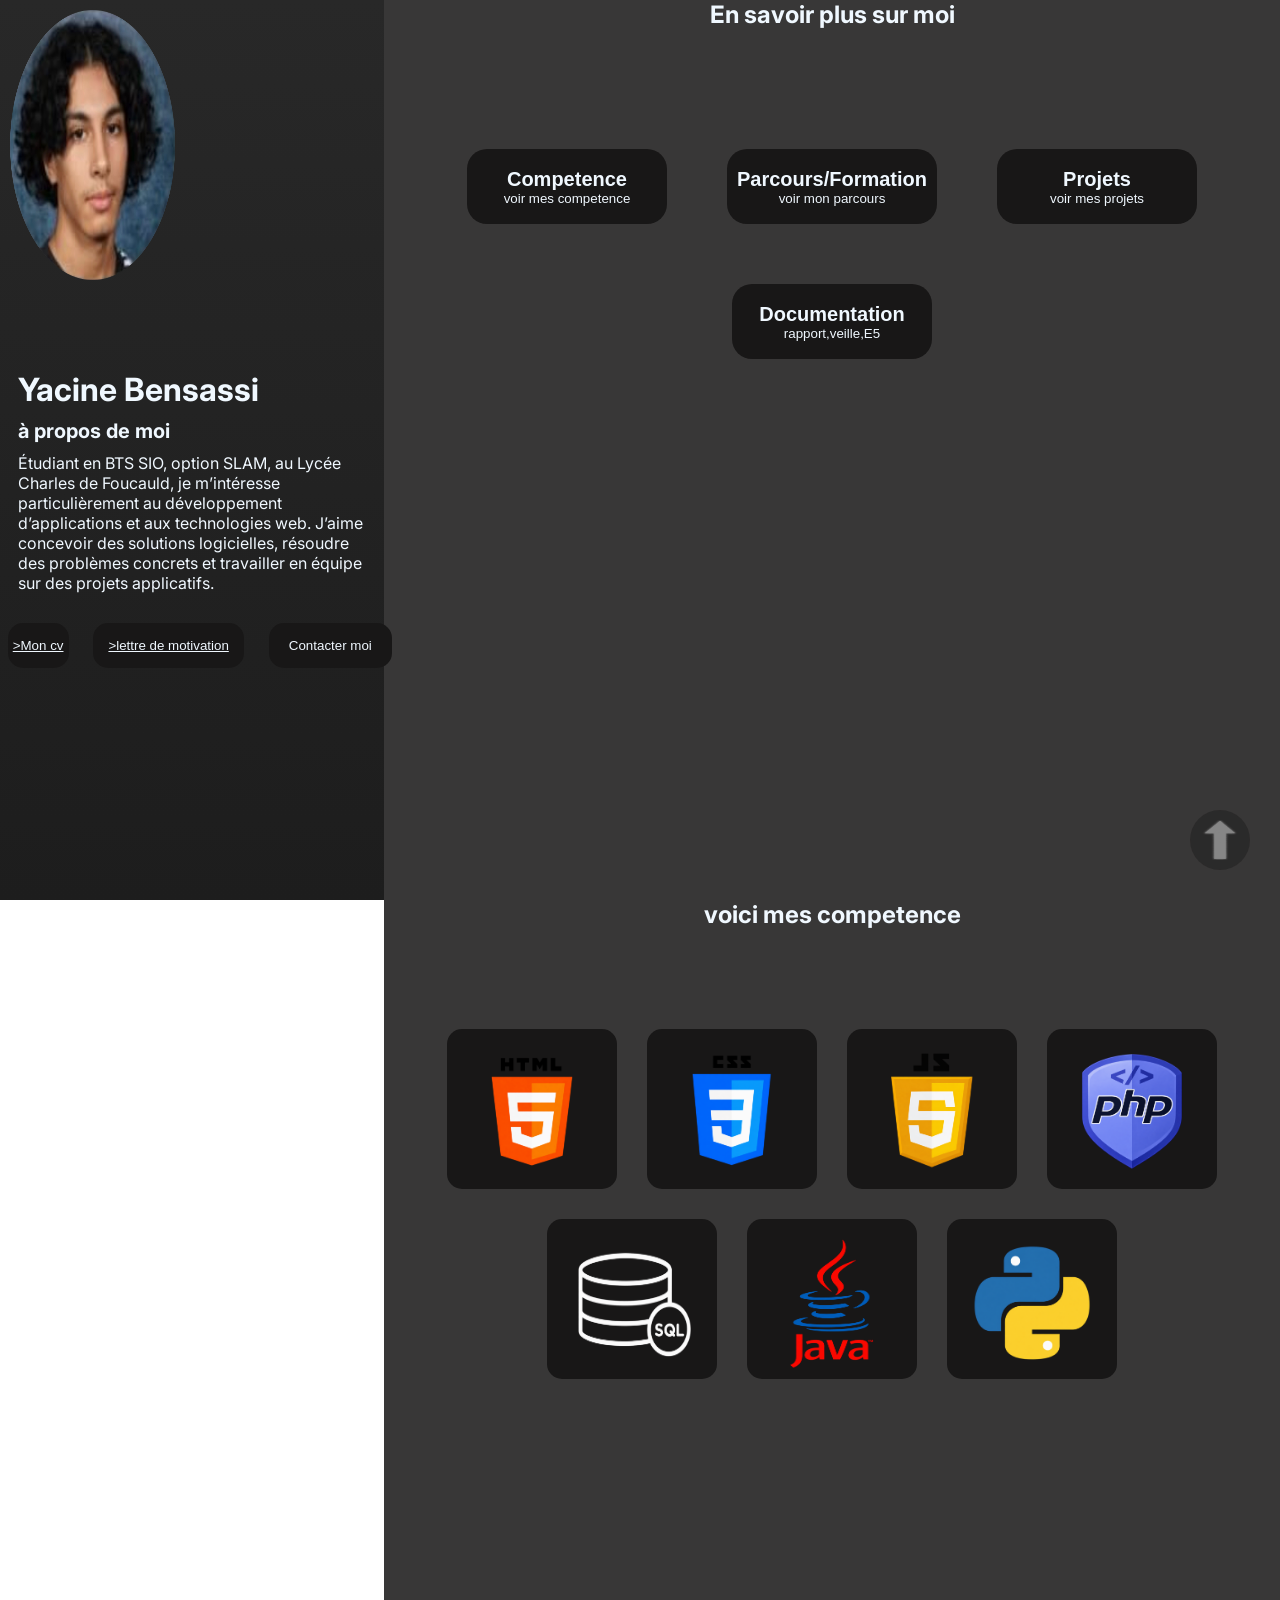
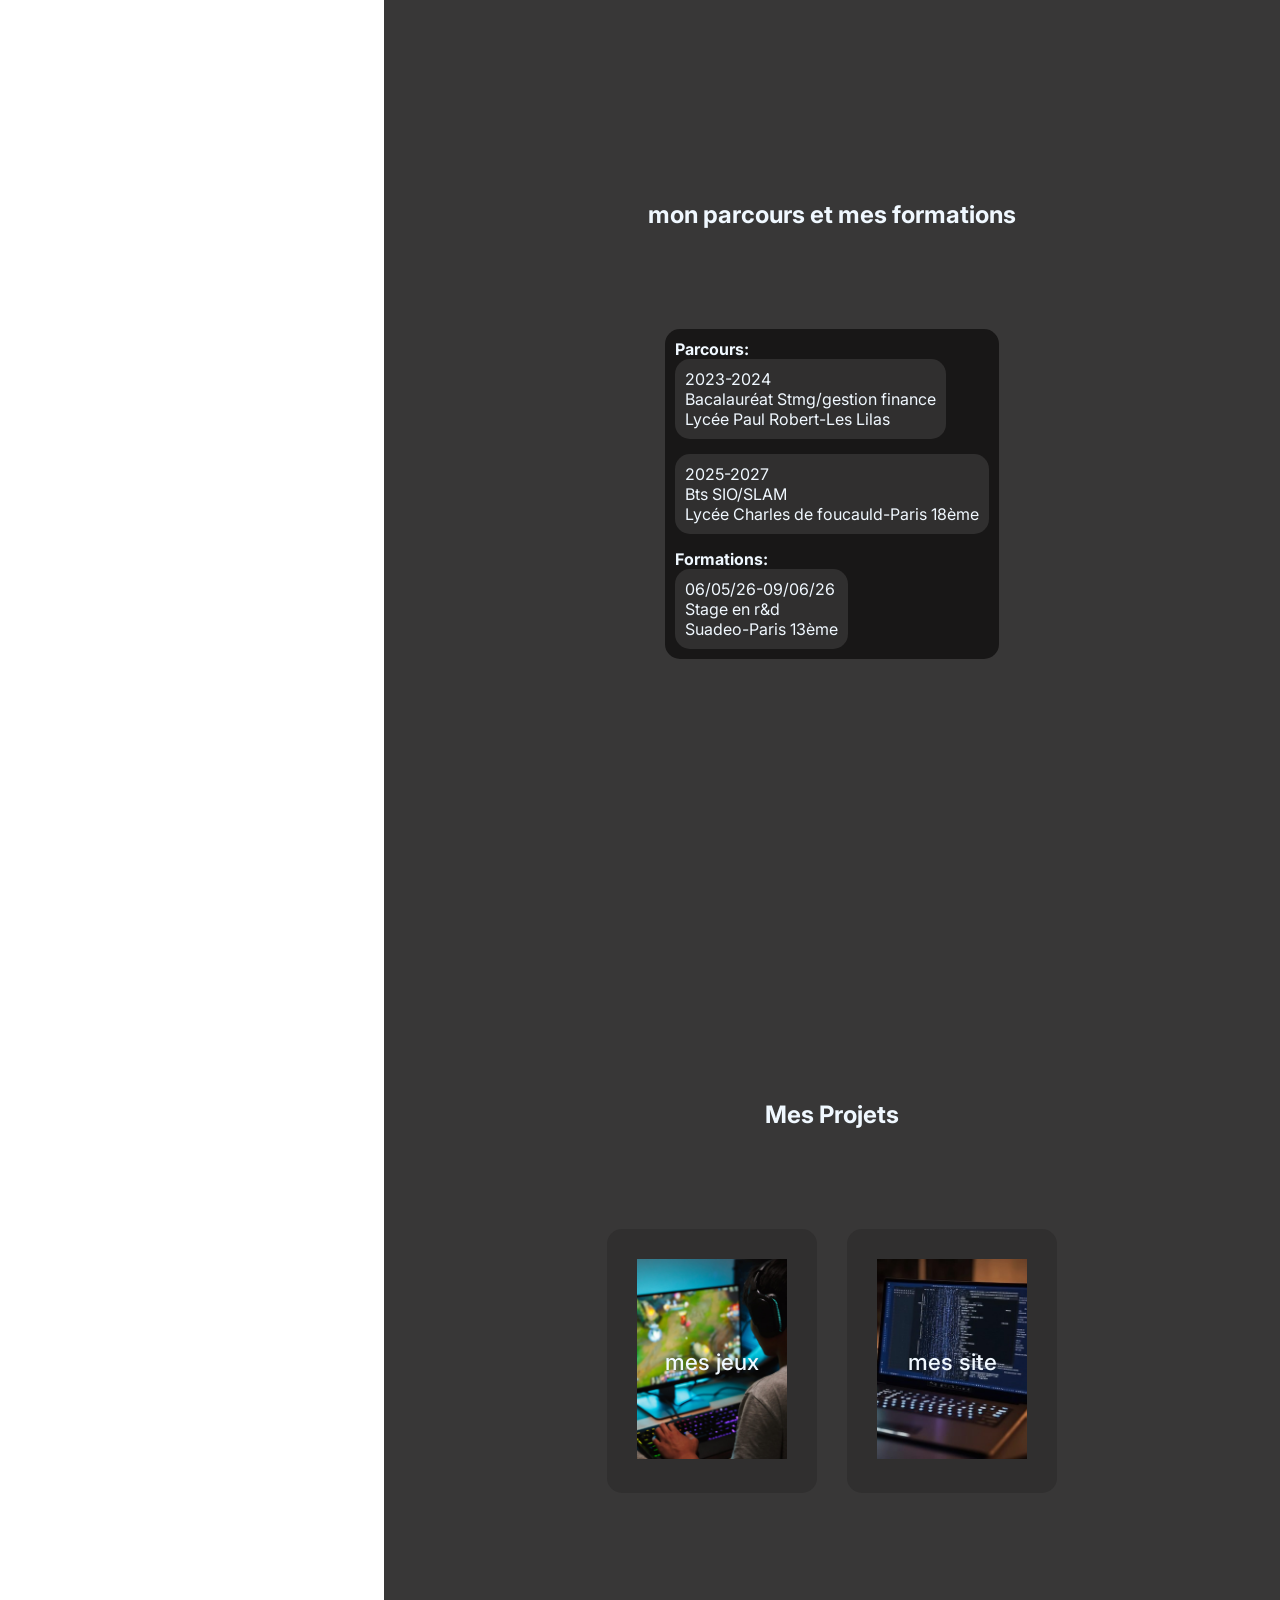
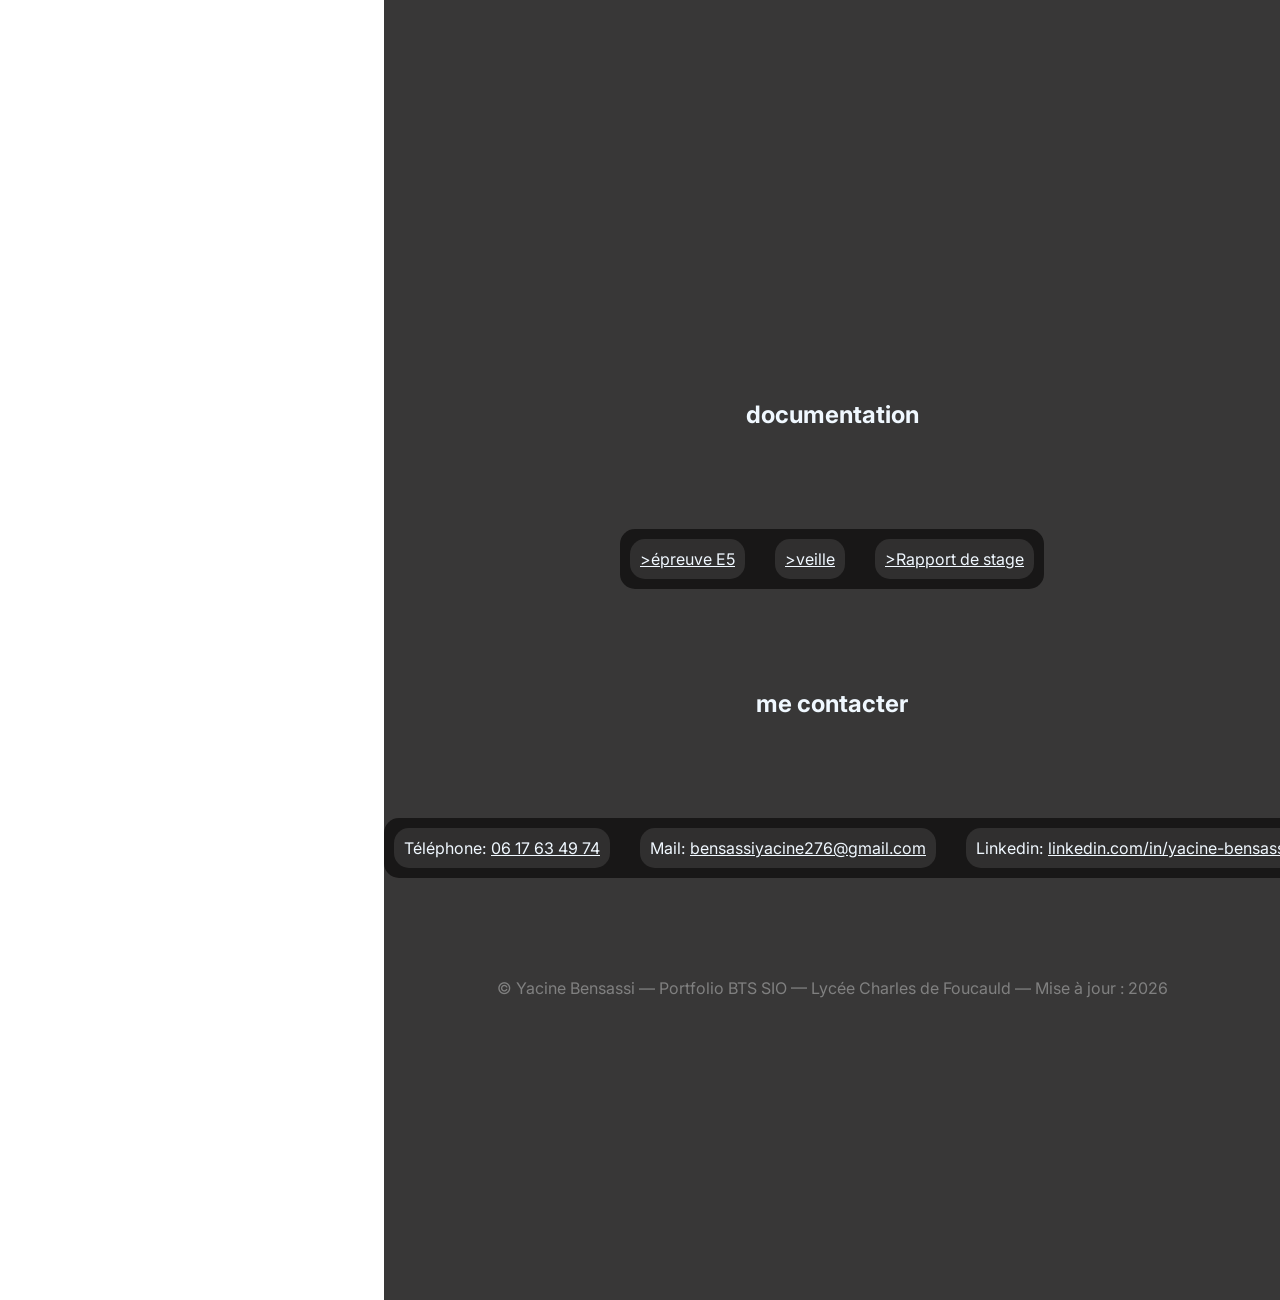
<file: docs/index.html>
<!DOCTYPE html>
<html><head>
        <meta charset="UTF-8">
        <title>Mon portfolio</title>
        <meta name="description" content="Mon portfolio etudiant">
        <meta name="viewport" content="width=device-width, initial-scale=1.0">
        <link rel="stylesheet" href="styles/styles.css" type="text/css">
    </head>
    <body>
        <div class="slider">
            <img src="img/photo yacine.png" class="slider-background" >
            <div class="slider-content">
                     <h1> Yacine Bensassi</h1>
                         <h2> à propos de moi</h2>
                             <p> Étudiant en BTS SIO, option SLAM, au Lycée Charles de Foucauld, je m’intéresse particulièrement au développement d’applications et aux technologies web. J’aime concevoir des solutions logicielles, résoudre des problèmes concrets et travailler en équipe sur des projets applicatifs.</p>
                                <div class="btslider">
                                    <div class="btcv">
                                        <button>
                                               <a href="document/Curiculum Vitae.pdf" download="" target="_blank" rel="noopener">>Mon cv </a>
                                        </button>
                                    </div>
                                    <div class="btlettre">
                                      <button>
                                        <a href="document/lettre de motivation.pdf" download="" target="_blank" rel="noopener">>lettre de motivation</a>
                                      </button>
                                    </div>
                                  <div class="btcontact">
                                        <button id="voir-contact">
                                          <span>Contacter moi</span>
                                        </button> 
                                  </div>
                                </div>
        </div>
    </div>
        <div class="content">
            <h3>En savoir plus sur moi</h3>
           <section id="acceuil">
            <div class="btcontent">
            <div class="btcompetence">
             <button id="voir-competence">
                 <span>Competence</span>
                 <p>voir mes competence</p>
                </button>
            </div>
            <div class="btparcours">
                <button id="voir-parcours">
                    <span>Parcours/Formation</span>
                    <p>voir mon parcours</p>
                </button>
            </div>
            <div class="btprojets">
                <button id="voir-projet">
                    <span>Projets</span>
                    <p>voir mes projets</p>
                </button>

            </div>
             <div class="btdocumentation">
                <button id="voir-doc">
                    <span>Documentation</span>
                    <p>rapport,veille,E5</p>
                </button>
            </div>
          </div>
          </section>
        </div>
        <div class="competence">
            <section id="secompetence">
             <h3>voici mes competence</h3>
            <div class="imgcompetence">
             <div class="imghtml">
                <img src="img/HTML.png" alt="HTML">
             </div>
             <div class="imgcss">
                <img src="img/css.png" alt="CSS">
             </div>
             <div class="imgjs">
                <img src="img/JS.png" alt="JavaScript">
             </div>
             <div class="imgphp">
                 <img src="img/php.png" alt="PHP">
             </div>
             <div class="imgmysql">
                <img src="img/mysql.png" alt="MySQL">
             </div>
             <div class="imgjava">
                <img src="img/java.png" alt="Java">
             </div>
             <div class="imgpython">
                <img src="img/python.png" alt="Python">
             </div>
            </div>
        </section>
        </div>
    <div class="parcours-formation">
        <section id="secformation">
            <h3>mon parcours et mes formations</h3>
           <div class="tbpf">
             <div class="parcours">
                  <h4>Parcours:</h4>
                    <div class="bac">
                        <span>2023-2024</span>
                            <p>Bacalauréat Stmg/gestion finance</p>
                        <span>Lycée Paul Robert-Les Lilas</span>
                    </div>
                    <div class="bts">
                        <span>2025-2027</span>
                            <p>Bts SIO/SLAM</p>
                        <span>Lycée Charles de foucauld-Paris 18ème</span>
                    </div>
             </div>
                    <div class="formation">
                        <h4>Formations:</h4>
                            <div class="stage">
                                <span>06/05/26-09/06/26</span>
                                    <p>Stage en r&d</p>
                                <span>Suadeo-Paris 13ème</span>
                            </div>
                    </div>
            </div>
        </section>
    </div>
    <div class="projet">
        <section id="secprojets">
        <h3>Mes Projets</h3>
        <div class="imgprojet">
            <div class="prgame">
                <img src="img/GAME2.jpg">
                <p> mes jeux</p>
            </div>
        <div class="prsite">
            <img src="img/CODE2.jpg">
            <p> mes site</p>
        </div>
        </div>
        </section>
    </div>
    <div class="documentation">
        <h3>documentation</h3>
        <section id="secdoc">
        <div class="ctdoc">
        <div class="E5"><a href="document/v" download="" target="_blank" rel="noopener">>épreuve E5</a>
        </div>
        <div class="veille">
            <a href="document/Veille Strategique.pptx.pdf" download="" target="_blank" rel="noopener">>veille</a>
        </div>
        <div class="rapportstage">
            <a href="document/Rapport_Stage_Bensassi_Yacine_v14.pdf" download="" target="_blank" rel="noopener">>Rapport de stage</a>
        </div>
        </section>
    
    <div class="contact">
        <h3>me contacter</h3>
        <section id="seccont">
        <div class="incontact">
          <div class="num" >
            <p>Téléphone:</p>
            <a href="tel:+33617634974">06 17 63 49 74</a>
         </div>
           <div class="mail"> 
            <p>Mail:</p>
            <a href="mailto:bensassiyacine276@gmail.com">bensassiyacine276@gmail.com</a> 
         </div>
           <div class="lkd"> 
            <p>Linkedin:</p>
            <a href="https://www.linkedin.com/in/yacine-bensassi-547b092aa/" target="_blank" rel="noopener">linkedin.com/in/yacine-bensassi/</a> 
             </div> 
        </div>
        <span>© Yacine Bensassi — Portfolio BTS SIO — Lycée Charles de Foucauld — Mise à jour : 2026</span>
        </section>
     </div>
    </div>
    <div class="btup">
        <section id="up">
        <button id="bthaut">
                <img src="img/up.png" alt="up">
        </button>
        </section>
    </div>
 </body>

    <script src="js/app.js"></script>
<!--idee glissage auto+ bouton qui remonte la page pour accedes au contenu plus facillemnt 21aout-->
<!--ajout des boutons debut du css pour les boutton demain debut java 22 aout--> 
<!--objectif de realiser le code html de la page competence et formation 23aout-->
<!--j'ai finis tout la mise en page du site24aout-->
<!--objectif pour le 25aout decouvrir java et commencer a cree les bouton ajouter un bouton fixe pour remonter tout haut de la page -->
</html>
</file>
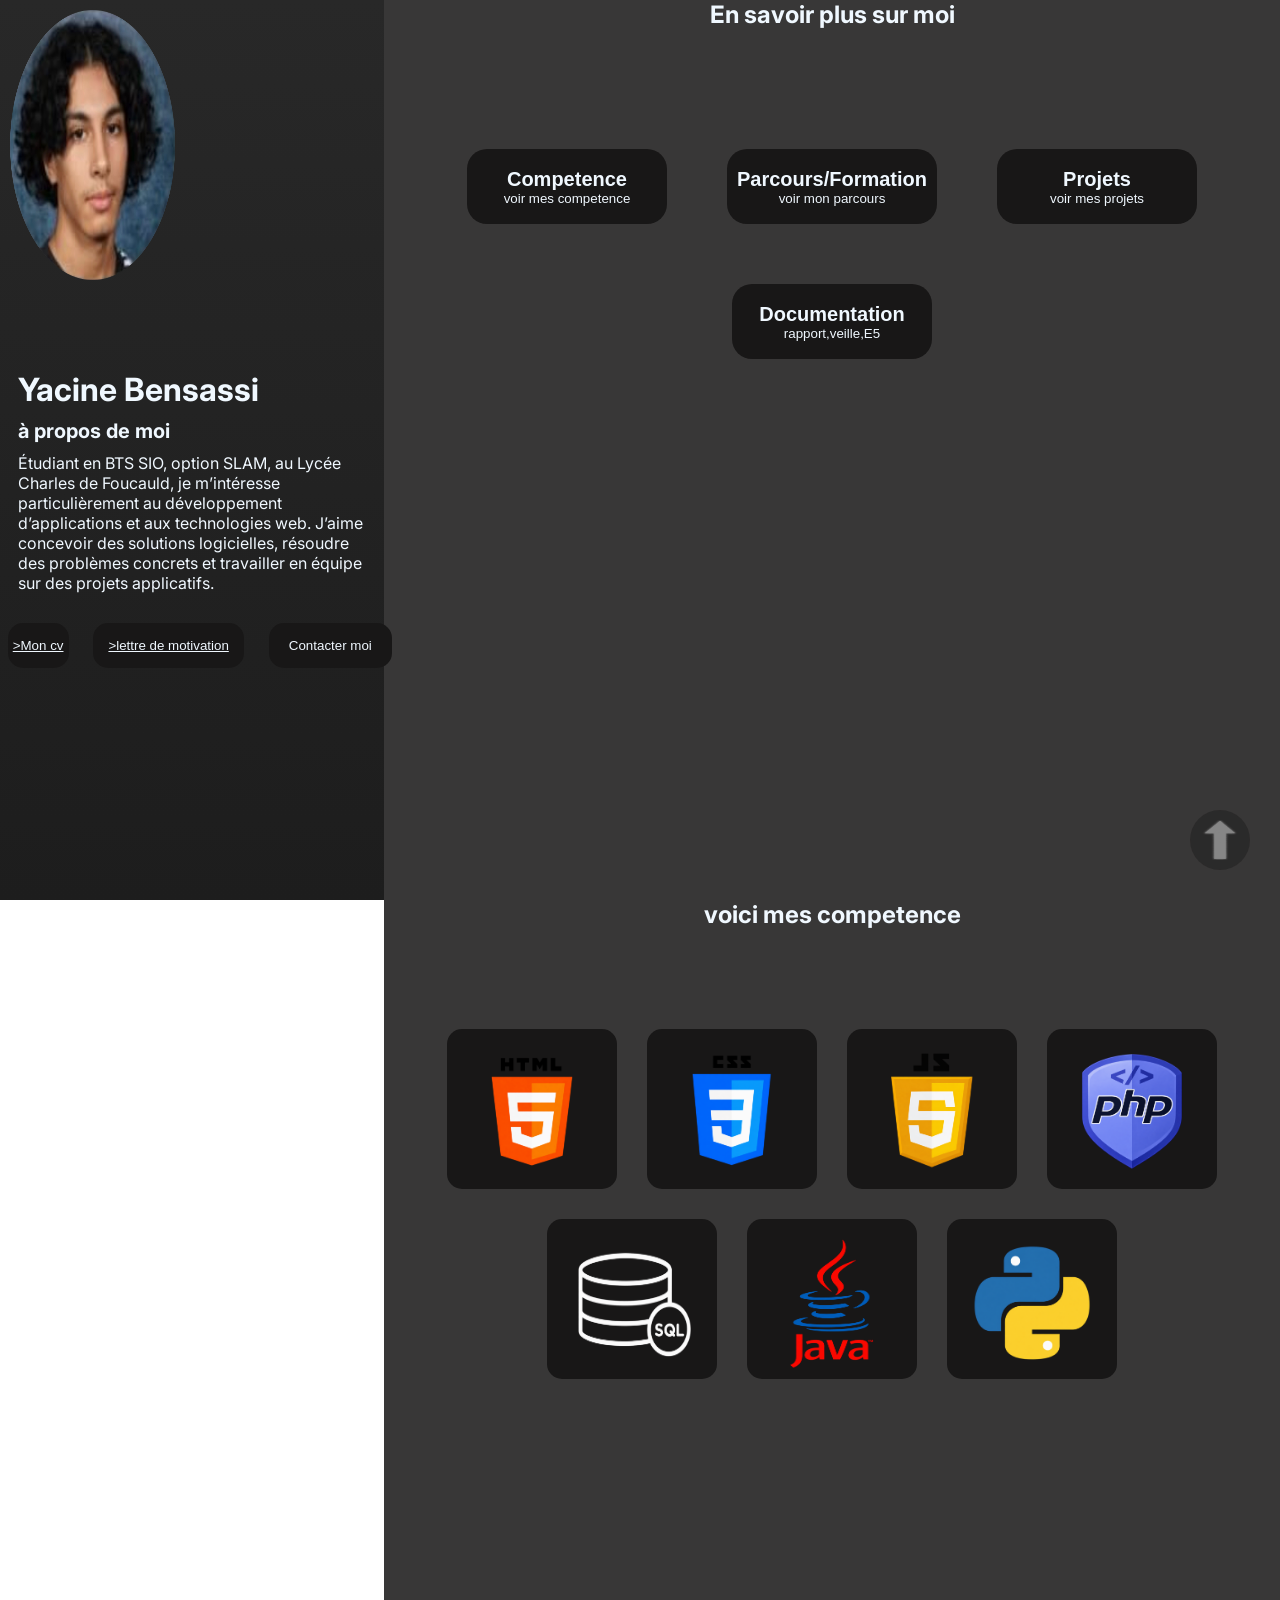
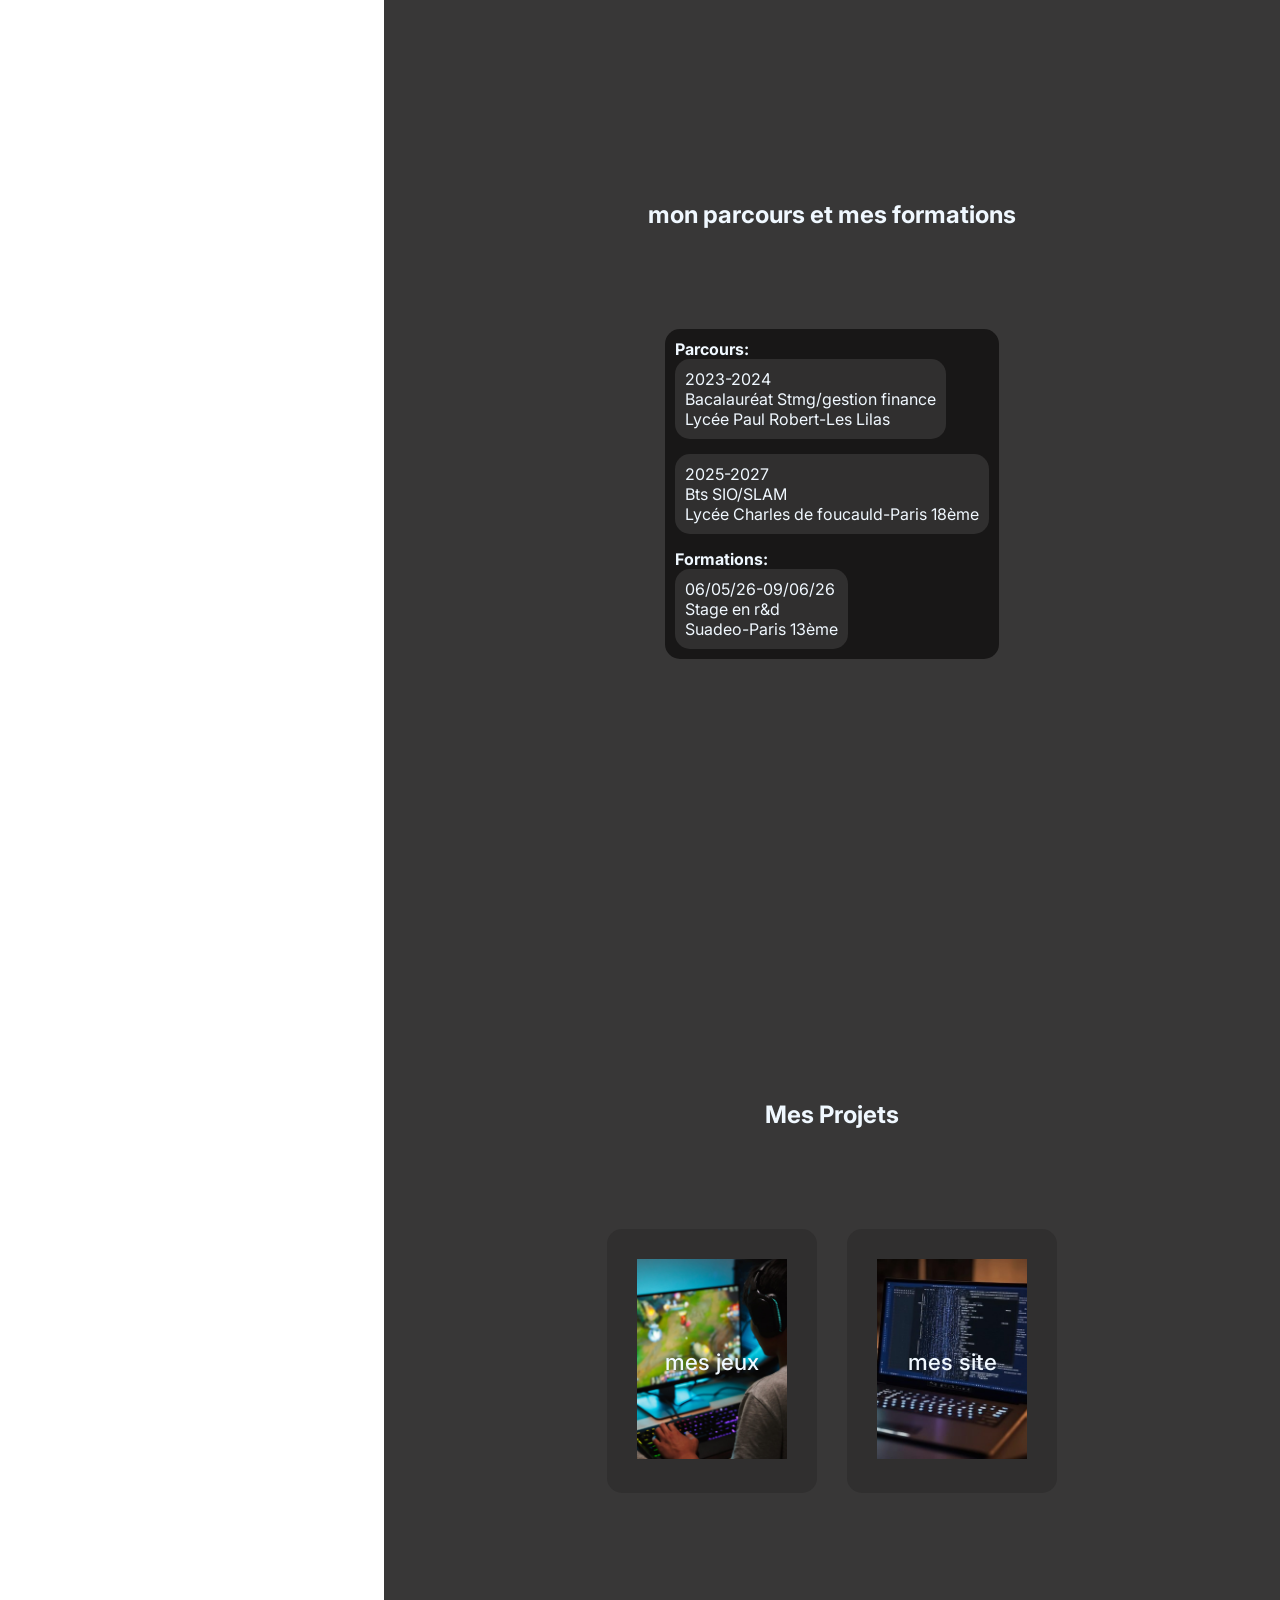
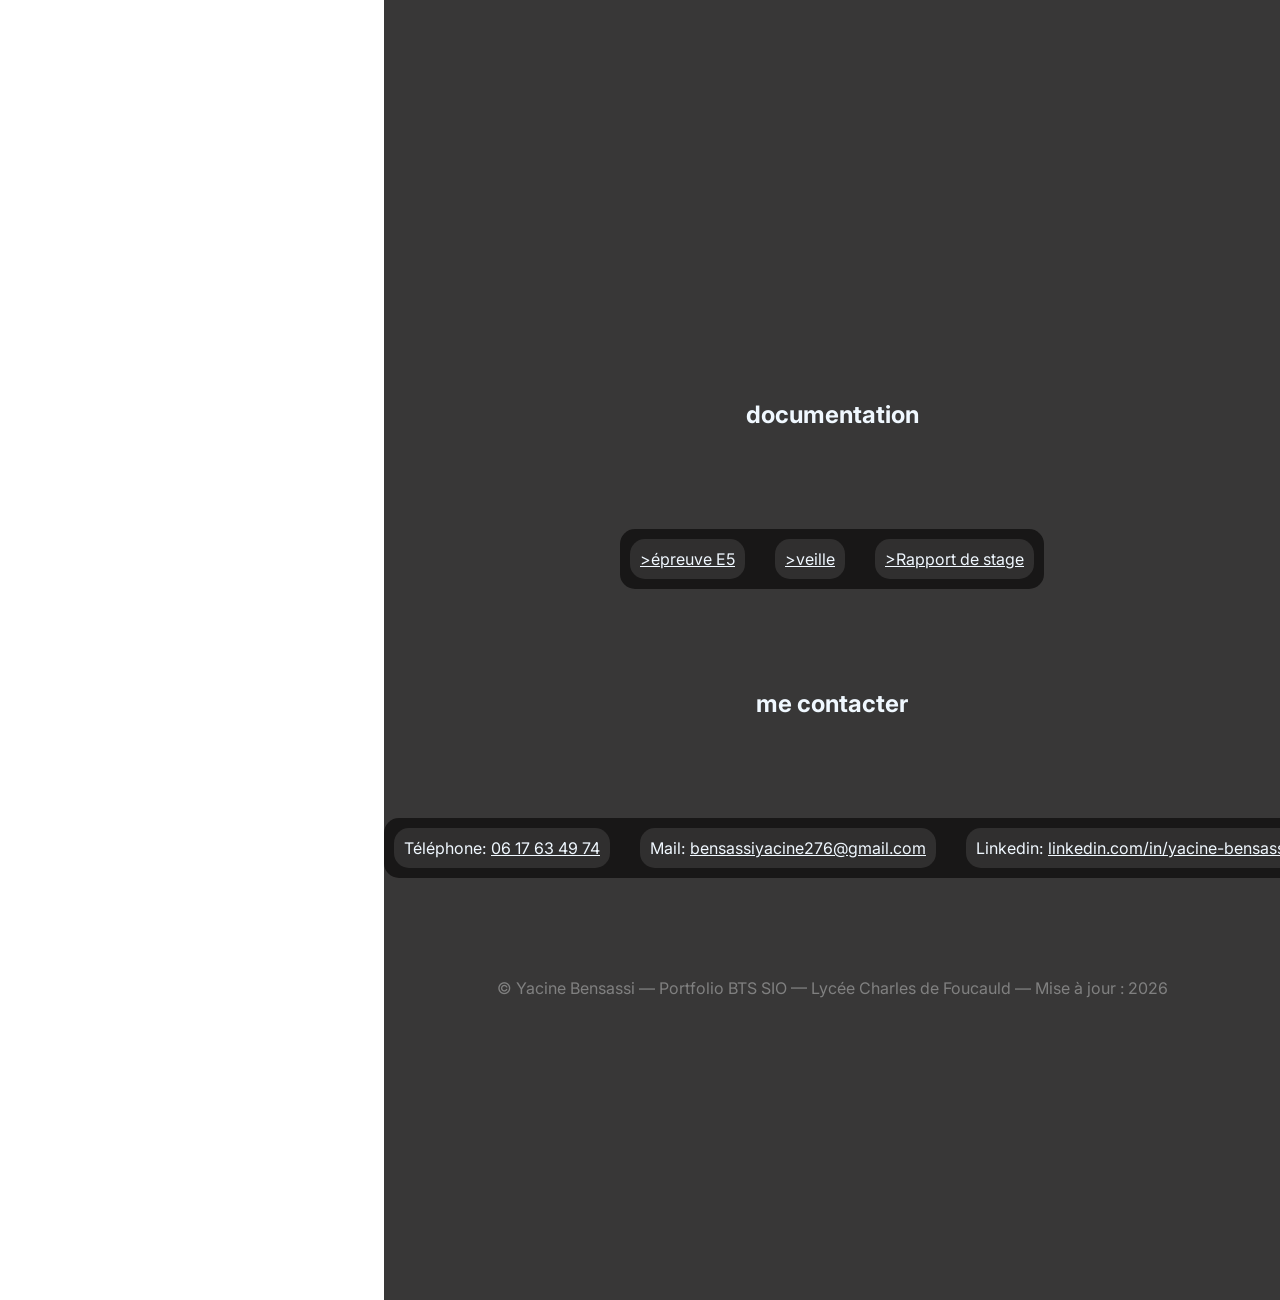
<file: porfoliot/index.html>
<!DOCTYPE html>
<html>

    <head>
        <meta charset="UTF-8">
        <title>Mon portfolio</title>
        <meta name="description" content="Mon portfolio etudiant">
        <link rel="stylesheet" href="styles/styles.css" type="text/css">
    </head>
    <body>
        <div class="slider">
            <img src="img/photo yacine.png" class="slider-background" >
            <div class="slider-content">
                     <h1> Yacine Bensassi</h1>
                         <h2> à propos de moi</h2>
                             <p> Étudiant en BTS SIO, option SLAM, au Lycée Charles de Foucauld, je m’intéresse particulièrement au développement d’applications et aux technologies web. J’aime concevoir des solutions logicielles, résoudre des problèmes concrets et travailler en équipe sur des projets applicatifs.</p>
                                <div class="btslider">
                                    <div class="btcv">
                                        <button>
                                               <a href="document/Curiculum Vitae.pdf" download="" target="_blank" rel="noopener">>Mon cv </a>
                                        </button>
                                    </div>
                                    <div class="btlettre">
                                      <button>
                                        <a href="document/lettre de motivation.pdf" download="" target="_blank" rel="noopener">>lettre de motivation</a>
                                      </button>
                                    </div>
                                  <div class="btcontact">
                                        <button id="voir-contact">
                                          <span>Contacter moi</span>
                                        </button> 
                                  </div>
                                </div>
        </div>
    </div>
        <div class="content">
            <h3>En savoir plus sur moi</h3>
           <section id="acceuil">
            <div class="btcontent">
            <div class="btcompetence">
             <button id="voir-competence">
                 <span>Competence</span>
                 <p>voir mes competence</p>
                </button>
            </div>
            <div class="btparcours">
                <button id="voir-parcours">
                    <span>Parcours/Formation</span>
                    <p>voir mon parcours</p>
                </button>
            </div>
            <div class="btprojets">
                <button id="voir-projet">
                    <span>Projets</span>
                    <p>voir mes projets</p>
                </button>

            </div>
             <div class="btdocumentation">
                <button id="voir-doc">
                    <span>Documentation</span>
                    <p>rapport,veille,E5</p>
                </button>
            </div>
          </div>
          </section>
        </div>
        <div class="competence">
            <section id="secompetence">
             <h3>voici mes competence</h3>
            <div class="imgcompetence">
             <div class="imghtml">
                <img src="img/HTML.png" alt="HTML">
             </div>
             <div class="imgcss">
                <img src="img/css.png" alt="CSS">
             </div>
             <div class="imgjs">
                <img src="img/JS.png" alt="JavaScript">
             </div>
             <div class="imgphp">
                 <img src="img/php.png" alt="PHP">
             </div>
             <div class="imgmysql">
                <img src="img/mysql.png" alt="MySQL">
             </div>
             <div class="imgjava">
                <img src="img/java.png" alt="Java">
             </div>
             <div class="imgpython">
                <img src="img/python.png" alt="Python">
             </div>
            </div>
        </section>
        </div>
    <div class="parcours-formation">
        <section id="secformation">
            <h3>mon parcours et mes formations</h3>
           <div class="tbpf">
             <div class="parcours">
                  <h4>Parcours:</h4>
                    <div class="bac">
                        <span>2023-2024</span>
                            <p>Bacalauréat Stmg/gestion finance</p>
                        <span>Lycée Paul Robert-Les Lilas</span>
                    </div>
                    <div class="bts">
                        <span>2025-2027</span>
                            <p>Bts SIO/SLAM</p>
                        <span>Lycée Charles de foucauld-Paris 18ème</span>
                    </div>
             </div>
                    <div class="formation">
                        <h4>Formations:</h4>
                            <div class="stage">
                                <span>06/05/26-09/06/26</span>
                                    <p>Stage en r&d</p>
                                <span>Suadeo-Paris 13ème</span>
                            </div>
                    </div>
            </div>
        </section>
    </div>
    <div class="projet">
        <section id="secprojets">
        <h3>Mes Projets</h3>
        <div class="imgprojet">
            <div class="prgame">
                <img src="img/GAME2.jpg">
                <p> mes jeux</p>
            </div>
        <div class="prsite">
            <img src="img/CODE2.jpg">
            <p> mes site</p>
        </div>
        </div>
        </section>
    </div>
    <div class="documentation">
        <h3>documentation</h3>
        <section id="secdoc">
        <div class="ctdoc">
        <div class="E5"><a href="document/v" download="" target="_blank" rel="noopener">>épreuve E5</a>
        </div>
        <div class="veille">
            <a href="document/Veille Strategique.pptx.pdf" download="" target="_blank" rel="noopener">>veille</a>
        </div>
        <div class="rapportstage">
            <a href="document/Rapport_Stage_Bensassi_Yacine_v14.pdf" download="" target="_blank" rel="noopener">>Rapport de stage</a>
        </div>
        </section>
    
    <div class="contact">
        <h3>me contacter</h3>
        <section id="seccont">
        <div class="incontact">
          <div class="num" >
            <p>Téléphone:</p>
            <a href="tel:+33617634974">06 17 63 49 74</a>
         </div>
           <div class="mail"> 
            <p>Mail:</p>
            <a href="mailto:bensassiyacine276@gmail.com">bensassiyacine276@gmail.com</a> 
         </div>
           <div class="lkd"> 
            <p>Linkedin:</p>
            <a href="https://www.linkedin.com/in/yacine-bensassi-547b092aa/" target="_blank" rel="noopener">linkedin.com/in/yacine-bensassi/</a> 
             </div> 
        </div>
        <span>© Yacine Bensassi — Portfolio BTS SIO — Lycée Charles de Foucauld — Mise à jour : 2026</span>
        </section>
     </div>
    </div>
    <div class="btup">
        <section id="up">
        <button id="bthaut">
                <img src="img/up.png" alt="up">
        </button>
        </section>
    </div>
 </body>

    <script src="js/app.js"></script>
<!--idee glissage auto+ bouton qui remonte la page pour accedes au contenu plus facillemnt 21aout-->
<!--ajout des boutons debut du css pour les boutton demain debut java 22 aout--> 
<!--objectif de realiser le code html de la page competence et formation 23aout-->
<!--j'ai finis tout la mise en page du site24aout-->
<!--objectif pour le 25aout decouvrir java et commencer a cree les bouton ajouter un bouton fixe pour remonter tout haut de la page -->
</html>
</file>
<file: docs/styles/styles.css>
@import url('https://fonts.googleapis.com/css2?family=Inter:ital,opsz,wght@0,14..32,100..900;1,14..32,100..900&display=swap');

*{
    margin: 0;
    padding: 0;
}

body {
  font-family: "Inter", sans-serif;
}
.slider {
  width: 30%;
  height: 100vh;
 background:linear-gradient(rgb(40, 40, 40),rgb(29, 29, 29));
 position:fixed;
 top: 0;
left:0;
}
.slider-background {
    width: 43%;
    height: 30vh;
    margin: 10px;
}
.slider-content{
    position:absolute ;
    top:40%;
    left:2%;
    text-align: left;
}
h1{color:aliceblue; margin: 10px;}
.slider-content p{
color:aliceblue;
margin :10px;
}
h2{
    color: aliceblue;
    font-size: 1.25rem;
    margin: 10px;
}
.content{
    margin-left: 30%;
    min-height: 100%;
    background: #383737;
    width: 70%;
    height: 100vh
}

.btcompetence button{
     margin: 20px;
    background-color: rgb(24, 23, 23);
    width: 200px;
    height : 75Px;
    border: none;
    border-radius:20px;
    cursor: pointer;
    transition: filter 0.3s ease, box-shadow 0.3s ease, background-color 0.3s ease;
}
.btcompetence button:hover{
    background-color: rgb(36, 35, 35);
   box-shadow: 0px 15px 25px rgba(255, 255, 255, 0.4);
}
.btcompetence button span{
  color: aliceblue;  font-size: 1.25rem;
    font-weight: bold;
}
.btcompetence button p{
    color: aliceblue;
}
.btparcours button{
    margin: 20px;
    background-color: rgb(24, 23, 23);
    width: max-content;
    height : 75Px;
    border: none;
    border-radius:20px;
    cursor: pointer;
    padding: 10px;
    transition: filter 0.3s ease, box-shadow 0.3s ease, background-color 0.3s ease;
}
.btparcours button:hover{
    background-color: rgb(36, 35, 35);
   box-shadow: 0px 15px 25px rgba(255, 255, 255, 0.4);
}
.btparcours button span{
 color: aliceblue;  font-size: 1.25rem;
    font-weight: bold;
}
.btparcours button p{
    color: aliceblue;
}
.btdocumentation button{
 margin: 20px;
    background-color: rgb(24, 23, 23);
    width: 200px;
    height : 75Px;
    border: none;
    border-radius:20px;
    cursor: pointer;
    transition: filter 0.3s ease, box-shadow 0.3s ease, background-color 0.3s ease;
}
.btdocumentation button:hover{
    background-color: rgb(36, 35, 35);
   box-shadow: 0px 15px 25px rgba(255, 255, 255, 0.4);
}
.btdocumentation button p{
    color: aliceblue;
}
.btdocumentation button span{
    color: aliceblue;  font-size: 1.25rem;
    font-weight: bold;
}
.btprojets button{
    margin: 20px;
    background-color: rgb(24, 23, 23);
    width: 200px;
    height : 75Px;
    border: none;
    border-radius:20px;
    cursor: pointer;
    transition: filter 0.3s ease, box-shadow 0.3s ease, background-color 0.3s ease;
}
.btprojets button:hover{
    background-color: rgb(36, 35, 35);
   box-shadow: 0px 15px 25px rgba(255, 255, 255, 0.4);
}
.btprojets button p{
    color: aliceblue;
}
.btprojets span{
    color: aliceblue;  font-size: 1.25rem;
    font-weight: bold;
}
H3{
    color: aliceblue;
   text-align: center;
   margin-bottom: 100px;
   font-size: 1.5rem;
}
.btlettre button{
    margin: 15px;
    background-color: rgb(24, 23, 23);
    width: 100%;
    height : 5vh;
    border: none;
    border-radius:15px;
    cursor: pointer;
    transition: filter 0.3s ease, box-shadow 0.3s ease, background-color 0.3s ease;
}
.btlettre button:hover{
    background-color: rgb(36, 35, 35);
   box-shadow: 0px 15px 25px rgba(255, 255, 255, 0.4);
}
.btlettre button a{
    color: aliceblue;
}
.btcv button{
    margin: 0px;
    background-color: rgb(24, 23, 23);
    width: 120%;
    height : 5vh;
    border: none;
    border-radius:15px;
    cursor: pointer;
    transition: filter 0.3s ease, box-shadow 0.3s ease, background-color 0.3s ease;
}
.btcv button:hover{
    background-color: rgb(36, 35, 35);
   box-shadow: 0px 15px 25px rgba(255, 255, 255, 0.4);
}
.btcv button a{
    color: aliceblue;
}
.btcontact button{
    MARGIN: 20px;
    background-color: rgb(24, 23, 23);
    width: 100%;
    height : 5vh;
    border: none;
    border-radius:15px;
    cursor: pointer;
    transition: filter 0.3s ease, box-shadow 0.3s ease, background-color 0.3s ease;
}
.btcontact button:hover{    
    background-color: rgb(36, 35, 35);
    box-shadow: 0px 15px 25px rgba(255, 255, 255, 0.4);
}
.btcontact button span{
    color: aliceblue;
}
.btslider{
    display: flex;
    flex-direction: row;
    align-items: center;
    flex-wrap: wrap;
    gap: 20px;
}
.btcontent{
    display: flex;
    flex-direction: row;
    align-items: center;
    flex-wrap: wrap;
    gap: 20px;
    justify-content: center;
}
.competence{  
     margin-left: 30%;
    min-height: 100%;
    background: #383737;
    width: 70%;
    height: 100vh
}
.imgcompetence{
    display: flex;
    flex-direction: row;
    align-items: center;
    flex-wrap: wrap;
    gap: 30px;
    justify-content: center;
    margin-bottom: px
}
.imghtml img{
    MARGIN: 20px;
    width: 130px;
    height : 130px;
    border: none;
    border-radius:15px;
    }
.imgcss img{
    MARGIN: 20px;
    width: 130px;
    height : 130px;
    border: none;
    border-radius:15px;       
}
.imgjs img{
    MARGIN: 20px;
    width: 130px;
    height : 130px;
    border: none;
    border-radius:15px;
    }
    .imgphp img{
       MARGIN: 20px;
    width: 130px;
    height : 130px;
    border: none;
    border-radius:15px;
    }
.imgmysql img{
       MARGIN: 20px;
    width: 130px;
    height : 130px;
    border: none;
    border-radius:15px;
    }
.imgjava img{
MARGIN: 20px;
width: 130px;
height : 130px;
border: none;
border-radius:15px;
    }
.imgpython img{
MARGIN: 20px;
width: 130px;
height : 130px;
border: none;
border-radius:15px;
    }
.imghtml{        
background-color: rgb(24, 23, 23);
border: none;
border-radius:15px;
cursor: pointer;
transition: filter 0.3s ease, box-shadow 0.3s ease, background-color 0.3s ease;
height: 160px;
}
.imgcss{
background-color: rgb(24, 23, 23);
border: none;
border-radius:15px;
cursor: pointer;
transition: filter 0.3s ease, box-shadow 0.3s ease, background-color 0.3s ease;
height: 160px;
}
.imgjs{
    background-color: rgb(24, 23, 23);
border: none;
border-radius:15px;
cursor: pointer;
transition: filter 0.3s ease, box-shadow 0.3s ease, background-color 0.3s ease;
height: 160px;
}
.imgphp{
    background-color: rgb(24, 23, 23);
border: none;
border-radius:15px;
cursor: pointer;
transition: filter 0.3s ease, box-shadow 0.3s ease, background-color 0.3s ease;
height: 160px;
}
.imgmysql{
    background-color: rgb(24, 23, 23);
border: none;
border-radius:15px;
cursor: pointer;
transition: filter 0.3s ease, box-shadow 0.3s ease, background-color 0.3s ease;
height: 160px;
}
.imgjava{
    background-color: rgb(24, 23, 23);
border: none;
border-radius:15px;
cursor: pointer;
transition: filter 0.3s ease, box-shadow 0.3s ease, background-color 0.3s ease;
height: 160px;
}
.imgpython{
background-color: rgb(24, 23, 23);
border: none;
border-radius:15px;
cursor: pointer;
transition: fiter 0.3s ease, box-shadow 0.3s ease, background-color 0.3s ease;
height: 160px;
}
.imghtml:hover{
    background-color: rgb(36, 35, 35);
   box-shadow: 0px 15px 25px rgba(255, 255, 255, 0.4);
}
.imgcss:hover{
    background-color: rgb(36, 35, 35);
   box-shadow: 0px 15px 25px rgba(255, 255, 255, 0.4);
}
.imgjs:hover{
    background-color: rgb(36, 35, 35);
   box-shadow: 0px 15px 25px rgba(255, 255, 255, 0.4);
}
.imgphp:hover{
    background-color: rgb(36, 35, 35);
   box-shadow: 0px 15px 25px rgba(255, 255, 255, 0.4);
}
.imgmysql:hover{
    background-color: rgb(36, 35, 35);
   box-shadow: 0px 15px 25px rgba(255, 255, 255, 0.4);
}
.imgjava:hover{
    background-color: rgb(36, 35, 35);
   box-shadow: 0px 15px 25px rgba(255, 255, 255, 0.4);
}
.imgpython:hover{
    background-color: rgb(36, 35, 35);
   box-shadow: 0px 15px 25px rgba(255, 255, 255, 0.4);
}

.parcours-formation{
    margin-left: 30%;
    min-height: 100%;
    background: #383737;
    width: 70%;
    height: 100vh
}
.parcours-formation span{
color: aliceblue;
line-height:2,3em;
}
.parcours-formation p{
color: aliceblue;
}
h4{
color: aliceblue;


}

.tbpf{  
   background-color: rgb(24, 23, 23);
border: none;
border-radius:15px;
height: max-content;
width: max-content;
box-sizing:border-box ;
    padding: 10px;
    margin:0 auto;
    cursor: pointer;
transition: fiter 0.3s ease, box-shadow 0.3s ease, background-color 0.3s ease;
}
.tbpf:hover{
    background-color: rgb(36, 35, 35);
   box-shadow: 0px 15px 25px rgba(255, 255, 255, 0.4);
}
.bac{
    background-color: rgb(48, 47, 47);
border: none;
border-radius:15px;
height: max-content;
width: max-content;
box-sizing:border-box ;
    padding: 10px;
    cursor: pointer;
transition: fiter 0.3s ease, box-shadow 0.3s ease, background-color 0.3s ease;

}
.bts{
background-color: rgb(48, 47, 47);
border: none;
border-radius:15px;
height: max-content;
width: max-content;
box-sizing:border-box ;
padding: 10px;
margin-top:15px ;
margin-bottom:15px ;
cursor: pointer;
transition: fiter 0.3s ease, box-shadow 0.3s ease, background-color 0.3s ease;

}
.stage{
    background-color: rgb(48, 47, 47);
    border: none;
    border-radius:15px;
    height: max-content;
    width: max-content;
    box-sizing:border-box ;
    padding: 10px;
    cursor: pointer;
    transition: fiter 0.3s ease, box-shadow 0.3s ease, background-color 0.3s ease;
}

.bac:hover{
    background-color: rgb(60,59 , 59);
    box-shadow: 0px 15px 25px rgba(255, 255, 255, 0.4);
}
.stage:hover{
    background-color: rgb(60,59 , 59);
    box-shadow: 0px 15px 25px rgba(255, 255, 255, 0.4);
}
.bts:hover{
    background-color: rgb(60,59 , 59);
    box-shadow: 0px 15px 25px rgba(255, 255, 255, 0.4);
}
.projet{
    margin-left: 30%;
    min-height: 100%;
    background: #383737;
    width: 70%;
    height: 100vh
}
.prgame img{
    MARGIN: 20px;
    width: 150px;
    height : 200px;
    border: none; 
}
.prsite img{
    MARGIN: 20px;
    width: 150px;
    height : 200px;
    border: none;
}
.imgprojet{
    display: flex;
    flex-direction: row;
    align-items: center;
    flex-wrap: wrap;
    gap: 30px;
    justify-content: center;
}
.prgame, .prsite {
    position: relative;
    background-color: rgb(48, 47, 47);
    border: none;
    border-radius:15px;
    height: max-content;
    width: max-content;
    box-sizing:border-box ;
    padding: 10px;
    cursor: pointer;
     transition: fiter 0.3s ease, box-shadow 0.3s ease, background-color 0.3s ease;
}

.prgame p, .prsite p {
    position: absolute;
    top: 50%;
    left: 50%;
    transform: translate(-50%, -50%);
    margin: 0;
    color:aliceblue;
    font-size:1.4rem ;
    font-weight:500;
}
.prgame:hover{
filter: brightness(0.8);
    background-color: rgb(36, 35, 35);
   box-shadow: 0px 15px 25px rgba(255, 255, 255, 0.4);
}
.prsite:hover{
filter: brightness(0.8);
    background-color: rgb(36, 35, 35);
   box-shadow: 0px 15px 25px rgba(255, 255, 255, 0.4);
}
.documentation{
    margin-left: 30%;
    min-height: 100%;
    background: #383737;
    width: 70%;
    height: 100vh
}
.ctdoc{
    position: relative;
background-color: rgb(24, 23, 23);
justify-content: center;
align-items: center;
flex-wrap: wrap;
display: flex;
margin:0 auto;
border: none;
border-radius:15px;
height: max-content;
width: max-content;
box-sizing:border-box ;
padding: 10px;
cursor: pointer;
gap: 30px;
transition: fiter 0.3s ease, box-shadow 0.3s ease, background-color 0.3s ease;
margin-bottom: 100px;
}
.E5{
     position: relative;
  justify-content: center;
align-items: center;
flex-wrap: wrap;
display: flex;
margin:0 auto;
    background-color: rgb(48, 47, 47);
    border: none;
    border-radius:15px;
    height: max-content;
    width: max-content;
    box-sizing:border-box ;
    padding: 10px;
    cursor: pointer;
     transition: fiter 0.3s ease, box-shadow 0.3s ease, background-color 0.3s ease;
}
.veille{
     position: relative;
  justify-content: center;
align-items: center;
flex-wrap: wrap;
display: flex;
margin:0 auto;
    background-color: rgb(48, 47, 47);
    border: none;
    border-radius:15px;
    height: max-content;
    width: max-content;
    box-sizing:border-box ;
    padding: 10px;
    cursor: pointer;
     transition: fiter 0.3s ease, box-shadow 0.3s ease, background-color 0.3s ease;
}
.rapportstage{
     position: relative;
  justify-content: center;
align-items: center;
flex-wrap: wrap;
display: flex;
margin:0 auto;
    background-color: rgb(48, 47, 47);
    border: none;
    border-radius:15px;
    height: max-content;
    width: max-content;
    box-sizing:border-box ;
    padding: 10px;
    cursor: pointer;
     transition: fiter 0.3s ease, box-shadow 0.3s ease, background-color 0.3s ease;
}
.ctdoc a{
     position: relative;
    margin: 0;
    color:aliceblue;  
}
.ctdoc:hover{
background-color: rgb(36, 35, 35);
box-shadow: 0px 15px 25px rgba(255, 255, 255, 0.4);}
.E5:hover{
    background-color: rgb(60,59 , 59);
    box-shadow: 0px 15px 25px rgba(255, 255, 255, 0.4);}
    .veille:hover{
    background-color: rgb(60,59 , 59);
    box-shadow: 0px 15px 25px rgba(255, 255, 255, 0.4);}
    .rapportstage:hover{
    background-color: rgb(60,59 , 59);
    box-shadow: 0px 15px 25px rgba(255, 255, 255, 0.4);}
.incontact{
position: relative;
background-color: rgb(24, 23, 23);
justify-content: center;
align-items: center;
flex-wrap: wrap;
display: flex;
margin:0 auto;
border: none;
border-radius:15px;
height: max-content;
width: max-content;
box-sizing:border-box ;
padding: 10px;
cursor: pointer;
gap: 30px;
transition: fiter 0.3s ease, box-shadow 0.3s ease, background-color 0.3s ease;
}

.mail p, .lkd p, .num p{
    position: relative;
    margin: 0;
    color:aliceblue;
    margin-right:5px ;
}
.mail a, .lkd a, .num a{
     position: relative;
    margin: 0;
    color:aliceblue;  
}
.num {
  position: relative;
  justify-content: center;
align-items: center;
flex-wrap: wrap;
display: flex;
margin:0 auto;
    background-color: rgb(48, 47, 47);
    border: none;
    border-radius:15px;
    height: max-content;
    width: max-content;
    box-sizing:border-box ;
    padding: 10px;
    cursor: pointer;
     transition: fiter 0.3s ease, box-shadow 0.3s ease, background-color 0.3s ease;
}
.mail{
  position: relative;
  justify-content: center;
align-items: center;
flex-wrap: wrap;
display: flex;
margin:0 auto;
    background-color: rgb(48, 47, 47);
    border: none;
    border-radius:15px;
    height: max-content;
    width: max-content;
    box-sizing:border-box ;
    padding: 10px;
    cursor: pointer;
     transition: fiter 0.3s ease, box-shadow 0.3s ease, background-color 0.3s ease;
}
.lkd{
    justify-content: center;
align-items: center;
flex-wrap: wrap;
display: flex;
margin:0 auto;
  position: relative;
    background-color: rgb(48, 47, 47);
    border: none;
    border-radius:15px;
    height: max-content;
    width: max-content;
    box-sizing:border-box ;
    padding: 10px;
    cursor: pointer;
     transition: fiter 0.3s ease, box-shadow 0.3s ease, background-color 0.3s ease;
}
.num:hover{
    background-color: rgb(60,59 , 59);
    box-shadow: 0px 15px 25px rgba(255, 255, 255, 0.4);}
    .mail:hover{
    background-color: rgb(60,59 , 59);
    box-shadow: 0px 15px 25px rgba(255, 255, 255, 0.4);}
    .lkd:hover{
    background-color: rgb(60,59 , 59);
    box-shadow: 0px 15px 25px rgba(255, 255, 255, 0.4);}
    .incontact:hover{
    background-color: rgb(36, 35, 35);
    box-shadow: 0px 15px 25px rgba(255, 255, 255, 0.4);}
.btup{
    background-color: rgb(24, 23, 23);
    border-radius: 50%;
    bottom: 30px;
    right: 30px;
    box-sizing: border-box;
    border:none;
    padding: 10px;
    height: 60px; ;
    width: 60px;
    cursor: pointer;
    transition: fiter 0.3s ease, box-shadow 0.3s ease, background-color 0.3s ease;
position:fixed;
justiFy-content: center;
align-items: center;
flex-wrap: wrap;
display: flex;
margin:0 auto;
opacity: 40%;
}
.btup img{
    padding:0px ;
    height: 40px;
    width:40px;
    border-width:30px;
}
#bthaut{
    border:none;
    background-color:transparent ; 
}
.btup:hover{
opacity:1.4 ;
background-color: rgb(36, 35, 35);
box-shadow: 0px 15px 25px rgba(255, 255, 255, 0.4);}
.contact span{
    justify-content: center;
align-items: center;
flex-wrap: wrap;
display: flex;
    color: grey;
    margin-top:100px ;
}
@media (max-width: 768px) {
  .slider {
    position: static;
    width: 100%;
    height: auto;
    padding-bottom: 30px;
  }

  .slider-content {
    position: static;
    text-align: center;
    padding: 20px;
  }

  .slider-background {
    width: 60%;
    margin: 20px auto;
  }

  .content,
  .competence,
  .parcours-formation,
  .projet,
  .documentation {
    margin-left: 0;
    width: 100%;
    height: auto;
    min-height: auto;
    padding-bottom: 40px;
  }

  .btcontent,
  .btslider {
    justify-content: center;
  }

  .btcv button {
    width: 100%;
  }
}
</file>
<file: porfoliot/styles/styles.css>
@import url('https://fonts.googleapis.com/css2?family=Inter:ital,opsz,wght@0,14..32,100..900;1,14..32,100..900&display=swap');

*{
    margin: 0;
    padding: 0;
}

body {
  font-family: "Inter", sans-serif;
}
.slider {
  width: 30%;
  height: 100vh;
 background:linear-gradient(rgb(40, 40, 40),rgb(29, 29, 29));
 position:fixed;
 top: 0;
left:0;
}
.slider-background {
    width: 43%;
    height: 30vh;
    margin: 10px;
}
.slider-content{
    position:absolute ;
    top:40%;
    left:2%;
    text-align: left;
}
h1{color:aliceblue; margin: 10px;}
.slider-content p{
color:aliceblue;
margin :10px;
}
h2{
    color: aliceblue;
    font-size: 1.25rem;
    margin: 10px;
}
.content{
    margin-left: 30%;
    min-height: 100%;
    background: #383737;
    width: 70%;
    height: 100vh
}

.btcompetence button{
     margin: 20px;
    background-color: rgb(24, 23, 23);
    width: 200px;
    height : 75Px;
    border: none;
    border-radius:20px;
    cursor: pointer;
    transition: filter 0.3s ease, box-shadow 0.3s ease, background-color 0.3s ease;
}
.btcompetence button:hover{
    background-color: rgb(36, 35, 35);
   box-shadow: 0px 15px 25px rgba(255, 255, 255, 0.4);
}
.btcompetence button span{
  color: aliceblue;  font-size: 1.25rem;
    font-weight: bold;
}
.btcompetence button p{
    color: aliceblue;
}
.btparcours button{
    margin: 20px;
    background-color: rgb(24, 23, 23);
    width: max-content;
    height : 75Px;
    border: none;
    border-radius:20px;
    cursor: pointer;
    padding: 10px;
    transition: filter 0.3s ease, box-shadow 0.3s ease, background-color 0.3s ease;
}
.btparcours button:hover{
    background-color: rgb(36, 35, 35);
   box-shadow: 0px 15px 25px rgba(255, 255, 255, 0.4);
}
.btparcours button span{
 color: aliceblue;  font-size: 1.25rem;
    font-weight: bold;
}
.btparcours button p{
    color: aliceblue;
}
.btdocumentation button{
 margin: 20px;
    background-color: rgb(24, 23, 23);
    width: 200px;
    height : 75Px;
    border: none;
    border-radius:20px;
    cursor: pointer;
    transition: filter 0.3s ease, box-shadow 0.3s ease, background-color 0.3s ease;
}
.btdocumentation button:hover{
    background-color: rgb(36, 35, 35);
   box-shadow: 0px 15px 25px rgba(255, 255, 255, 0.4);
}
.btdocumentation button p{
    color: aliceblue;
}
.btdocumentation button span{
    color: aliceblue;  font-size: 1.25rem;
    font-weight: bold;
}
.btprojets button{
    margin: 20px;
    background-color: rgb(24, 23, 23);
    width: 200px;
    height : 75Px;
    border: none;
    border-radius:20px;
    cursor: pointer;
    transition: filter 0.3s ease, box-shadow 0.3s ease, background-color 0.3s ease;
}
.btprojets button:hover{
    background-color: rgb(36, 35, 35);
   box-shadow: 0px 15px 25px rgba(255, 255, 255, 0.4);
}
.btprojets button p{
    color: aliceblue;
}
.btprojets span{
    color: aliceblue;  font-size: 1.25rem;
    font-weight: bold;
}
H3{
    color: aliceblue;
   text-align: center;
   margin-bottom: 100px;
   font-size: 1.5rem;
}
.btlettre button{
    margin: 15px;
    background-color: rgb(24, 23, 23);
    width: 100%;
    height : 5vh;
    border: none;
    border-radius:15px;
    cursor: pointer;
    transition: filter 0.3s ease, box-shadow 0.3s ease, background-color 0.3s ease;
}
.btlettre button:hover{
    background-color: rgb(36, 35, 35);
   box-shadow: 0px 15px 25px rgba(255, 255, 255, 0.4);
}
.btlettre button a{
    color: aliceblue;
}
.btcv button{
    margin: 0px;
    background-color: rgb(24, 23, 23);
    width: 120%;
    height : 5vh;
    border: none;
    border-radius:15px;
    cursor: pointer;
    transition: filter 0.3s ease, box-shadow 0.3s ease, background-color 0.3s ease;
}
.btcv button:hover{
    background-color: rgb(36, 35, 35);
   box-shadow: 0px 15px 25px rgba(255, 255, 255, 0.4);
}
.btcv button a{
    color: aliceblue;
}
.btcontact button{
    MARGIN: 20px;
    background-color: rgb(24, 23, 23);
    width: 100%;
    height : 5vh;
    border: none;
    border-radius:15px;
    cursor: pointer;
    transition: filter 0.3s ease, box-shadow 0.3s ease, background-color 0.3s ease;
}
.btcontact button:hover{    
    background-color: rgb(36, 35, 35);
    box-shadow: 0px 15px 25px rgba(255, 255, 255, 0.4);
}
.btcontact button span{
    color: aliceblue;
}
.btslider{
    display: flex;
    flex-direction: row;
    align-items: center;
    flex-wrap: wrap;
    gap: 20px;
}
.btcontent{
    display: flex;
    flex-direction: row;
    align-items: center;
    flex-wrap: wrap;
    gap: 20px;
    justify-content: center;
}
.competence{  
     margin-left: 30%;
    min-height: 100%;
    background: #383737;
    width: 70%;
    height: 100vh
}
.imgcompetence{
    display: flex;
    flex-direction: row;
    align-items: center;
    flex-wrap: wrap;
    gap: 30px;
    justify-content: center;
    margin-bottom: px
}
.imghtml img{
    MARGIN: 20px;
    width: 130px;
    height : 130px;
    border: none;
    border-radius:15px;
    }
.imgcss img{
    MARGIN: 20px;
    width: 130px;
    height : 130px;
    border: none;
    border-radius:15px;       
}
.imgjs img{
    MARGIN: 20px;
    width: 130px;
    height : 130px;
    border: none;
    border-radius:15px;
    }
    .imgphp img{
       MARGIN: 20px;
    width: 130px;
    height : 130px;
    border: none;
    border-radius:15px;
    }
.imgmysql img{
       MARGIN: 20px;
    width: 130px;
    height : 130px;
    border: none;
    border-radius:15px;
    }
.imgjava img{
MARGIN: 20px;
width: 130px;
height : 130px;
border: none;
border-radius:15px;
    }
.imgpython img{
MARGIN: 20px;
width: 130px;
height : 130px;
border: none;
border-radius:15px;
    }
.imghtml{        
background-color: rgb(24, 23, 23);
border: none;
border-radius:15px;
cursor: pointer;
transition: filter 0.3s ease, box-shadow 0.3s ease, background-color 0.3s ease;
height: 160px;
}
.imgcss{
background-color: rgb(24, 23, 23);
border: none;
border-radius:15px;
cursor: pointer;
transition: filter 0.3s ease, box-shadow 0.3s ease, background-color 0.3s ease;
height: 160px;
}
.imgjs{
    background-color: rgb(24, 23, 23);
border: none;
border-radius:15px;
cursor: pointer;
transition: filter 0.3s ease, box-shadow 0.3s ease, background-color 0.3s ease;
height: 160px;
}
.imgphp{
    background-color: rgb(24, 23, 23);
border: none;
border-radius:15px;
cursor: pointer;
transition: filter 0.3s ease, box-shadow 0.3s ease, background-color 0.3s ease;
height: 160px;
}
.imgmysql{
    background-color: rgb(24, 23, 23);
border: none;
border-radius:15px;
cursor: pointer;
transition: filter 0.3s ease, box-shadow 0.3s ease, background-color 0.3s ease;
height: 160px;
}
.imgjava{
    background-color: rgb(24, 23, 23);
border: none;
border-radius:15px;
cursor: pointer;
transition: filter 0.3s ease, box-shadow 0.3s ease, background-color 0.3s ease;
height: 160px;
}
.imgpython{
background-color: rgb(24, 23, 23);
border: none;
border-radius:15px;
cursor: pointer;
transition: fiter 0.3s ease, box-shadow 0.3s ease, background-color 0.3s ease;
height: 160px;
}
.imghtml:hover{
    background-color: rgb(36, 35, 35);
   box-shadow: 0px 15px 25px rgba(255, 255, 255, 0.4);
}
.imgcss:hover{
    background-color: rgb(36, 35, 35);
   box-shadow: 0px 15px 25px rgba(255, 255, 255, 0.4);
}
.imgjs:hover{
    background-color: rgb(36, 35, 35);
   box-shadow: 0px 15px 25px rgba(255, 255, 255, 0.4);
}
.imgphp:hover{
    background-color: rgb(36, 35, 35);
   box-shadow: 0px 15px 25px rgba(255, 255, 255, 0.4);
}
.imgmysql:hover{
    background-color: rgb(36, 35, 35);
   box-shadow: 0px 15px 25px rgba(255, 255, 255, 0.4);
}
.imgjava:hover{
    background-color: rgb(36, 35, 35);
   box-shadow: 0px 15px 25px rgba(255, 255, 255, 0.4);
}
.imgpython:hover{
    background-color: rgb(36, 35, 35);
   box-shadow: 0px 15px 25px rgba(255, 255, 255, 0.4);
}

.parcours-formation{
    margin-left: 30%;
    min-height: 100%;
    background: #383737;
    width: 70%;
    height: 100vh
}
.parcours-formation span{
color: aliceblue;
line-height:2,3em;
}
.parcours-formation p{
color: aliceblue;
}
h4{
color: aliceblue;


}

.tbpf{  
   background-color: rgb(24, 23, 23);
border: none;
border-radius:15px;
height: max-content;
width: max-content;
box-sizing:border-box ;
    padding: 10px;
    margin:0 auto;
    cursor: pointer;
transition: fiter 0.3s ease, box-shadow 0.3s ease, background-color 0.3s ease;
}
.tbpf:hover{
    background-color: rgb(36, 35, 35);
   box-shadow: 0px 15px 25px rgba(255, 255, 255, 0.4);
}
.bac{
    background-color: rgb(48, 47, 47);
border: none;
border-radius:15px;
height: max-content;
width: max-content;
box-sizing:border-box ;
    padding: 10px;
    cursor: pointer;
transition: fiter 0.3s ease, box-shadow 0.3s ease, background-color 0.3s ease;

}
.bts{
background-color: rgb(48, 47, 47);
border: none;
border-radius:15px;
height: max-content;
width: max-content;
box-sizing:border-box ;
padding: 10px;
margin-top:15px ;
margin-bottom:15px ;
cursor: pointer;
transition: fiter 0.3s ease, box-shadow 0.3s ease, background-color 0.3s ease;

}
.stage{
    background-color: rgb(48, 47, 47);
    border: none;
    border-radius:15px;
    height: max-content;
    width: max-content;
    box-sizing:border-box ;
    padding: 10px;
    cursor: pointer;
    transition: fiter 0.3s ease, box-shadow 0.3s ease, background-color 0.3s ease;
}

.bac:hover{
    background-color: rgb(60,59 , 59);
    box-shadow: 0px 15px 25px rgba(255, 255, 255, 0.4);
}
.stage:hover{
    background-color: rgb(60,59 , 59);
    box-shadow: 0px 15px 25px rgba(255, 255, 255, 0.4);
}
.bts:hover{
    background-color: rgb(60,59 , 59);
    box-shadow: 0px 15px 25px rgba(255, 255, 255, 0.4);
}
.projet{
    margin-left: 30%;
    min-height: 100%;
    background: #383737;
    width: 70%;
    height: 100vh
}
.prgame img{
    MARGIN: 20px;
    width: 150px;
    height : 200px;
    border: none; 
}
.prsite img{
    MARGIN: 20px;
    width: 150px;
    height : 200px;
    border: none;
}
.imgprojet{
    display: flex;
    flex-direction: row;
    align-items: center;
    flex-wrap: wrap;
    gap: 30px;
    justify-content: center;
}
.prgame, .prsite {
    position: relative;
    background-color: rgb(48, 47, 47);
    border: none;
    border-radius:15px;
    height: max-content;
    width: max-content;
    box-sizing:border-box ;
    padding: 10px;
    cursor: pointer;
     transition: fiter 0.3s ease, box-shadow 0.3s ease, background-color 0.3s ease;
}

.prgame p, .prsite p {
    position: absolute;
    top: 50%;
    left: 50%;
    transform: translate(-50%, -50%);
    margin: 0;
    color:aliceblue;
    font-size:1.4rem ;
    font-weight:500;
}
.prgame:hover{
filter: brightness(0.8);
    background-color: rgb(36, 35, 35);
   box-shadow: 0px 15px 25px rgba(255, 255, 255, 0.4);
}
.prsite:hover{
filter: brightness(0.8);
    background-color: rgb(36, 35, 35);
   box-shadow: 0px 15px 25px rgba(255, 255, 255, 0.4);
}
.documentation{
    margin-left: 30%;
    min-height: 100%;
    background: #383737;
    width: 70%;
    height: 100vh
}
.ctdoc{
    position: relative;
background-color: rgb(24, 23, 23);
justify-content: center;
align-items: center;
flex-wrap: wrap;
display: flex;
margin:0 auto;
border: none;
border-radius:15px;
height: max-content;
width: max-content;
box-sizing:border-box ;
padding: 10px;
cursor: pointer;
gap: 30px;
transition: fiter 0.3s ease, box-shadow 0.3s ease, background-color 0.3s ease;
margin-bottom: 100px;
}
.E5{
     position: relative;
  justify-content: center;
align-items: center;
flex-wrap: wrap;
display: flex;
margin:0 auto;
    background-color: rgb(48, 47, 47);
    border: none;
    border-radius:15px;
    height: max-content;
    width: max-content;
    box-sizing:border-box ;
    padding: 10px;
    cursor: pointer;
     transition: fiter 0.3s ease, box-shadow 0.3s ease, background-color 0.3s ease;
}
.veille{
     position: relative;
  justify-content: center;
align-items: center;
flex-wrap: wrap;
display: flex;
margin:0 auto;
    background-color: rgb(48, 47, 47);
    border: none;
    border-radius:15px;
    height: max-content;
    width: max-content;
    box-sizing:border-box ;
    padding: 10px;
    cursor: pointer;
     transition: fiter 0.3s ease, box-shadow 0.3s ease, background-color 0.3s ease;
}
.rapportstage{
     position: relative;
  justify-content: center;
align-items: center;
flex-wrap: wrap;
display: flex;
margin:0 auto;
    background-color: rgb(48, 47, 47);
    border: none;
    border-radius:15px;
    height: max-content;
    width: max-content;
    box-sizing:border-box ;
    padding: 10px;
    cursor: pointer;
     transition: fiter 0.3s ease, box-shadow 0.3s ease, background-color 0.3s ease;
}
.ctdoc a{
     position: relative;
    margin: 0;
    color:aliceblue;  
}
.ctdoc:hover{
background-color: rgb(36, 35, 35);
box-shadow: 0px 15px 25px rgba(255, 255, 255, 0.4);}
.E5:hover{
    background-color: rgb(60,59 , 59);
    box-shadow: 0px 15px 25px rgba(255, 255, 255, 0.4);}
    .veille:hover{
    background-color: rgb(60,59 , 59);
    box-shadow: 0px 15px 25px rgba(255, 255, 255, 0.4);}
    .rapportstage:hover{
    background-color: rgb(60,59 , 59);
    box-shadow: 0px 15px 25px rgba(255, 255, 255, 0.4);}
.incontact{
position: relative;
background-color: rgb(24, 23, 23);
justify-content: center;
align-items: center;
flex-wrap: wrap;
display: flex;
margin:0 auto;
border: none;
border-radius:15px;
height: max-content;
width: max-content;
box-sizing:border-box ;
padding: 10px;
cursor: pointer;
gap: 30px;
transition: fiter 0.3s ease, box-shadow 0.3s ease, background-color 0.3s ease;
}

.mail p, .lkd p, .num p{
    position: relative;
    margin: 0;
    color:aliceblue;
    margin-right:5px ;
}
.mail a, .lkd a, .num a{
     position: relative;
    margin: 0;
    color:aliceblue;  
}
.num {
  position: relative;
  justify-content: center;
align-items: center;
flex-wrap: wrap;
display: flex;
margin:0 auto;
    background-color: rgb(48, 47, 47);
    border: none;
    border-radius:15px;
    height: max-content;
    width: max-content;
    box-sizing:border-box ;
    padding: 10px;
    cursor: pointer;
     transition: fiter 0.3s ease, box-shadow 0.3s ease, background-color 0.3s ease;
}
.mail{
  position: relative;
  justify-content: center;
align-items: center;
flex-wrap: wrap;
display: flex;
margin:0 auto;
    background-color: rgb(48, 47, 47);
    border: none;
    border-radius:15px;
    height: max-content;
    width: max-content;
    box-sizing:border-box ;
    padding: 10px;
    cursor: pointer;
     transition: fiter 0.3s ease, box-shadow 0.3s ease, background-color 0.3s ease;
}
.lkd{
    justify-content: center;
align-items: center;
flex-wrap: wrap;
display: flex;
margin:0 auto;
  position: relative;
    background-color: rgb(48, 47, 47);
    border: none;
    border-radius:15px;
    height: max-content;
    width: max-content;
    box-sizing:border-box ;
    padding: 10px;
    cursor: pointer;
     transition: fiter 0.3s ease, box-shadow 0.3s ease, background-color 0.3s ease;
}
.num:hover{
    background-color: rgb(60,59 , 59);
    box-shadow: 0px 15px 25px rgba(255, 255, 255, 0.4);}
    .mail:hover{
    background-color: rgb(60,59 , 59);
    box-shadow: 0px 15px 25px rgba(255, 255, 255, 0.4);}
    .lkd:hover{
    background-color: rgb(60,59 , 59);
    box-shadow: 0px 15px 25px rgba(255, 255, 255, 0.4);}
    .incontact:hover{
    background-color: rgb(36, 35, 35);
    box-shadow: 0px 15px 25px rgba(255, 255, 255, 0.4);}
.btup{
    background-color: rgb(24, 23, 23);
    border-radius: 50%;
    bottom: 30px;
    right: 30px;
    box-sizing: border-box;
    border:none;
    padding: 10px;
    height: 60px; ;
    width: 60px;
    cursor: pointer;
    transition: fiter 0.3s ease, box-shadow 0.3s ease, background-color 0.3s ease;
position:fixed;
justiFy-content: center;
align-items: center;
flex-wrap: wrap;
display: flex;
margin:0 auto;
opacity: 40%;
}
.btup img{
    padding:0px ;
    height: 40px;
    width:40px;
    border-width:30px;
}
#bthaut{
    border:none;
    background-color:transparent ; 
}
.btup:hover{
opacity:1.4 ;
background-color: rgb(36, 35, 35);
box-shadow: 0px 15px 25px rgba(255, 255, 255, 0.4);}
.contact span{
    justify-content: center;
align-items: center;
flex-wrap: wrap;
display: flex;
    color: grey;
    margin-top:100px ;
}
</file>
